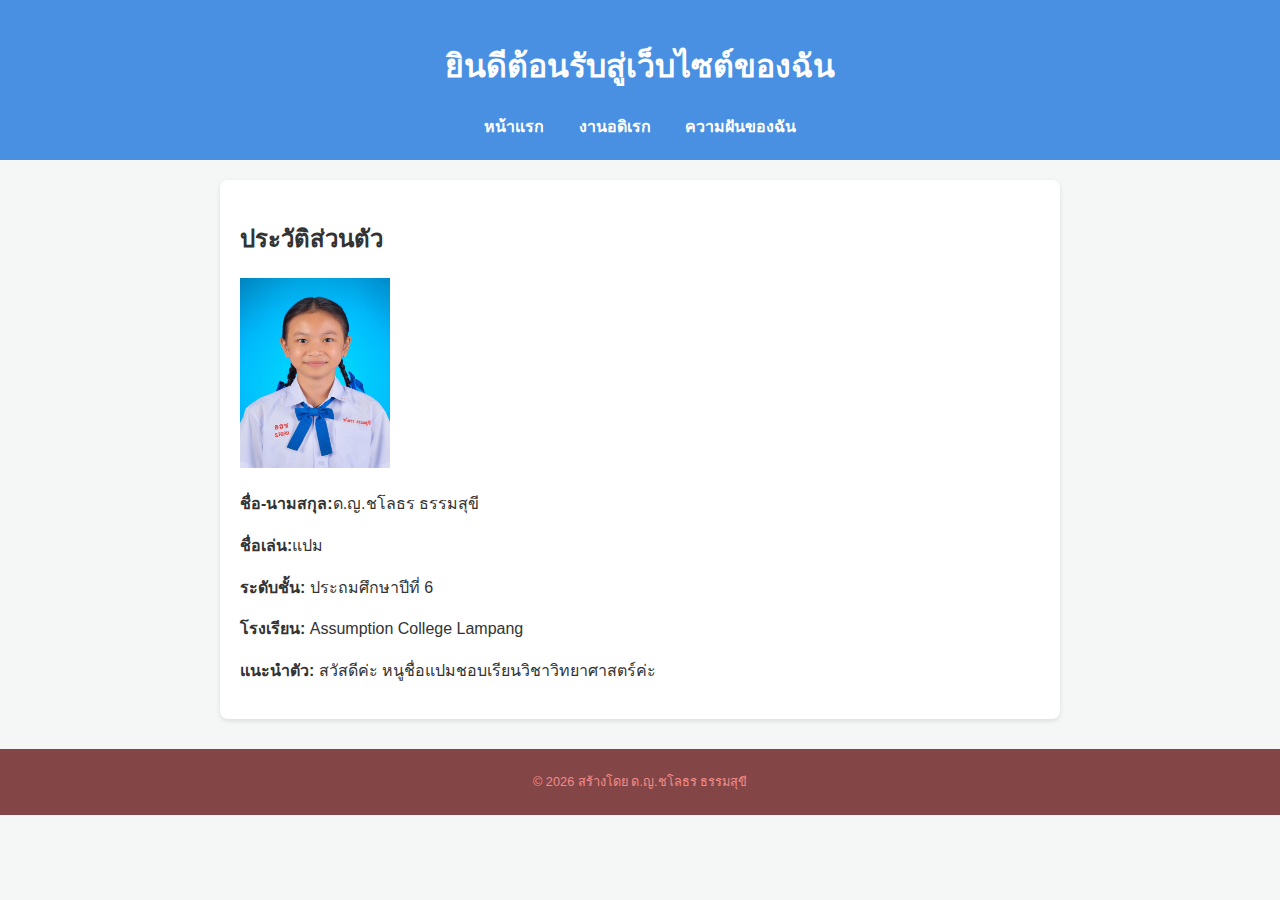
<file: index.html>
<!DOCTYPE html>
<html lang="th">
<head>
<meta charset="UTF-8">
<title>ประวัติส่วนตัวของฉัน</title>
<link rel="stylesheet" href="style.css">
</head>

<body>
<header>
<h1>ยินดีต้อนรับสู่เว็บไซต์ของฉัน</h1>
<nav>
<a href="index.html">หน้าแรก</a>
<a href="hobby.html">งานอดิเรก</a>
<a href="skill.html">ความฝันของฉัน</a>
</nav>
</header>

<section class="content">
<h2>ประวัติส่วนตัว</h2>
<img src="images/1718609170RLAbpODmIb.JPG" alt="รูปของฉัน" class="class-proflies" width="150" height="190" >

<p><strong>ชื่อ-นามสกุล:</strong>ด.ญ.ชโลธร ธรรมสุขี</p>
<p><strong>ชื่อเล่น:</strong>แปม</p>
<p><strong>ระดับชั้น:</strong> ประถมศึกษาปีที่ 6</p>
<p><strong>โรงเรียน:</strong> Assumption College Lampang</p>

<p><strong>แนะนำตัว:</strong> สวัสดีค่ะ หนูชื่อแปมชอบเรียนวิชาวิทยาศาสตร์ค่ะ</p>
</section>

<footer>
<p>© 2026 สร้างโดย ด.ญ.ชโลธร ธรรมสุขี</p>
</footer>

</body>
</html>
</file>
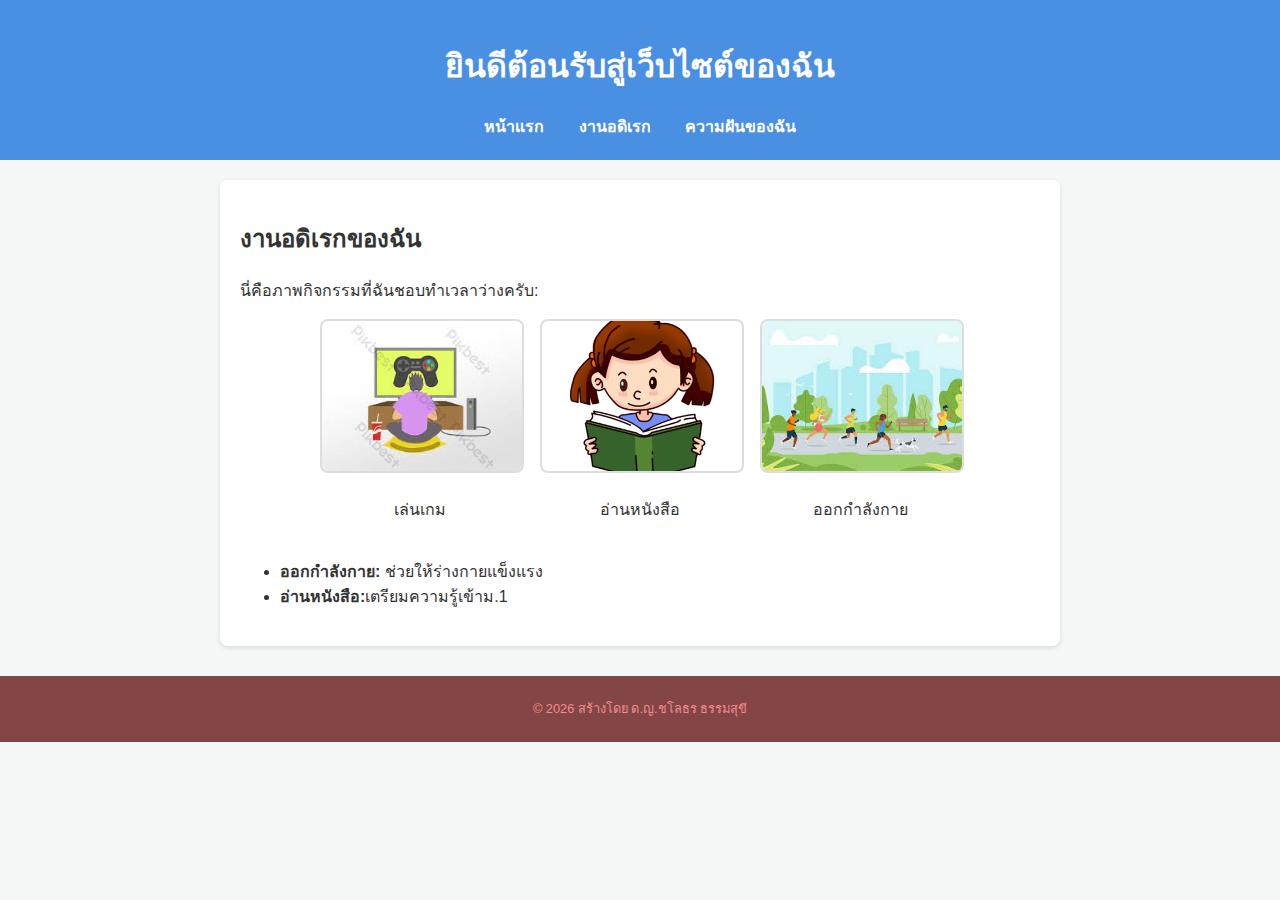
<file: hobby.html>
<!DOCTYPE html>
<html lang="th">
<head>
<meta charset="UTF-8">
<title>ประวัติส่วนตัวของฉัน</title>
<link rel="stylesheet" href="style.css">
</head>

<body>
<header>
<h1>ยินดีต้อนรับสู่เว็บไซต์ของฉัน</h1>
<nav>
<a href="index.html">หน้าแรก</a>
<a href="hobby.html">งานอดิเรก</a>
<a href="skill.html">ความฝันของฉัน</a>
</nav>
</header>

<section class="content">
<h2>งานอดิเรกของฉัน</h2>
<p>นี่คือภาพกิจกรรมที่ฉันชอบทำเวลาว่างครับ:</p>

<div class="hobby-gallery">
<div class="hobby-item">
<img src="images/images.jpg" alt="เล่นเกม">
<p>เล่นเกม</p>
</div>

<div class="hobby-item">
<img src="images/pngtree-little-girl-reading-little-girl-reading-a-book-read-reading-png-image_494904.png" alt="อ่านหนังสือ">
<p>อ่านหนังสือ</p>
</div>

<div class="hobby-item">
<img src="images/download.jpg" alt="ออกกำลังกาย">
<p>ออกกำลังกาย</p>
</div>
</div>

<ul>
<li><strong>ออกกำลังกาย:</strong> ช่วยให้ร่างกายแข็งแรง</li>
<li><strong>อ่านหนังสือ:</strong>เตรียมความรู้เข้าม.1</li>
</ul>
</section>

<footer>
<p>© 2026 สร้างโดย ด.ญ.ชโลธร ธรรมสุขี</p>
</footer>
</body>
</html>
</file>
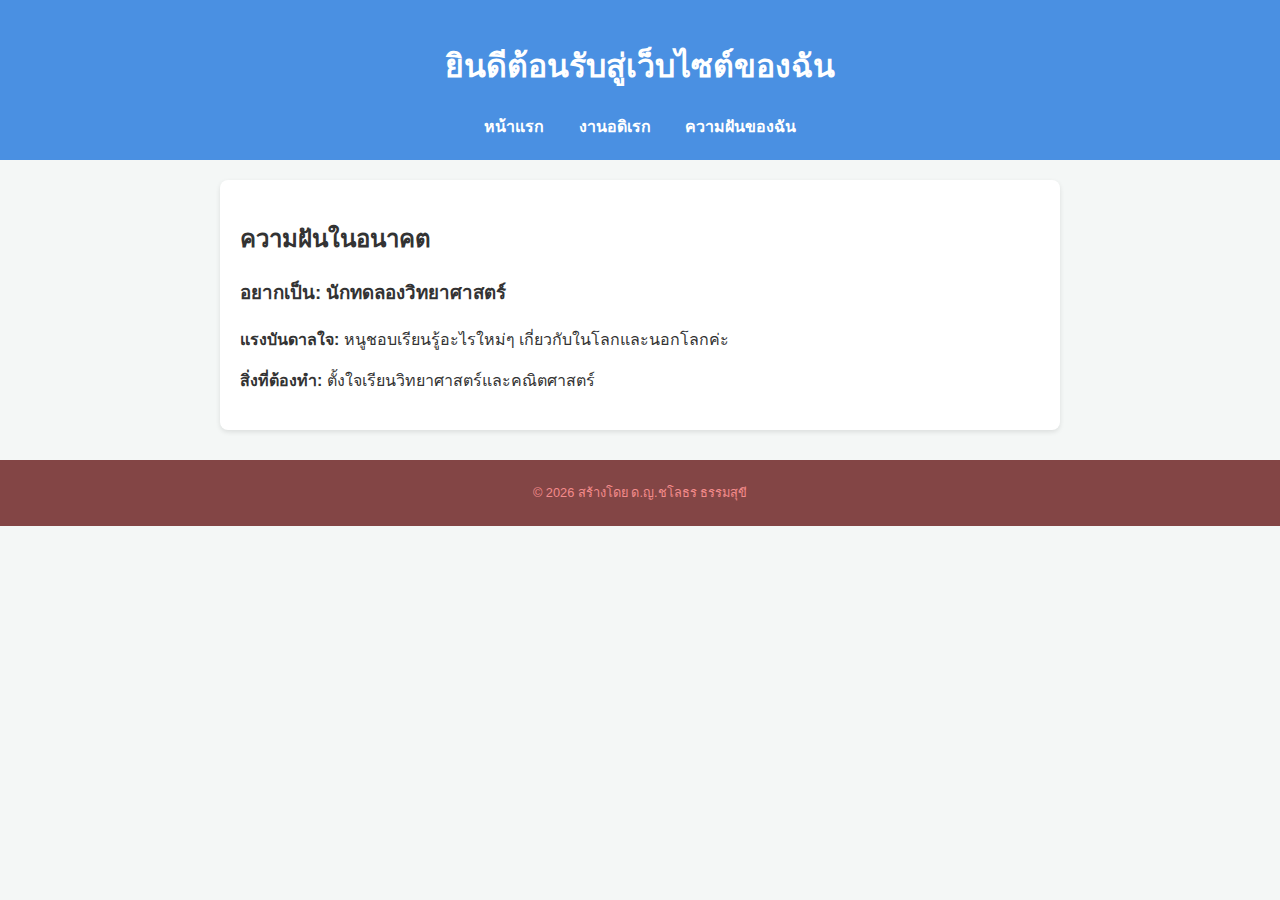
<file: skill.html>
<!DOCTYPE html>
<html lang="th">
<head>
<meta charset="UTF-8">
<title>ประวัติส่วนตัวของฉัน</title>
<link rel="stylesheet" href="style.css">
</head>
<body>

<header>
<h1>ยินดีต้อนรับสู่เว็บไซต์ของฉัน</h1>
<nav>
<a href="index.html">หน้าแรก</a>
<a href="hobby.html">งานอดิเรก</a>
<a href="skill.html">ความฝันของฉัน</a>
</nav>
</header>

<section class="content">
<h2>ความฝันในอนาคต</h2>
<div class="dream-box">
<h3>อยากเป็น: นักทดลองวิทยาศาสตร์</h3>

<p><strong>แรงบันดาลใจ:</strong>
หนูชอบเรียนรู้อะไรใหม่ๆ เกี่ยวกับในโลกและนอกโลกค่ะ
</p>

<p><strong>สิ่งที่ต้องทำ:</strong>
ตั้งใจเรียนวิทยาศาสตร์และคณิตศาสตร์
</p>

</div>
</section>

<footer>
<p>© 2026 สร้างโดย ด.ญ.ชโลธร ธรรมสุขี</p>
</footer>

</body>
</html>
</file>
<file: style.css>
/* กำหนดฟอนต์และพื้นหลัง */
body {
    font-family: 'Segoe UI', Tahoma, Geneva, Verdana, sans-serif;
    line-height: 1.6;
    margin: 0;
    padding: 0;
    background-color: #f4f7f6; /* พื้นหลังสีเทาอ่อน สบายตา */
    color: #333;
  }
  
  /* ส่วนหัวและเมนู */
  header {
    background-color: #4A90E2; /* สีฟ้าสะอาดตา */
    color: white;
    padding: 20px;
    text-align: center;
  }
  
  nav {
    margin-top: 10px;
  }
  
  nav a {
    color: white; /* ตัวอักษรสีขาว */
    text-decoration: none;
    margin: 0 15px;
    font-weight: bold;
  }
  
  nav a:hover {
    text-decoration: underline;
  }
  
  /* ส่วนเนื้อหา */
  .content {
    max-width: 800px;
    margin: 20px auto;
    padding: 20px;
    background: white;
    border-radius: 8px;
    box-shadow: 0 2px 5px rgba(0,0,0,0.1);
  }
  
  /* รูปโปรไฟล์ */
  .profile-img {
    width: 50px;
    height: auto;
    float: left;
    margin-right: 10px;
    margin-bottom: 10px;
    border-radius: 10px;
    border: 3px solid #4A90E2;
  }
  
  /* ป้องกันไม่ให้เนื้อหาส่วนล่างไหลขึ้นมาปน */
  .content::after {
    content: "";
    display: table;
    clear: both;
  }
  
  /* กล่องรวมรูปงานอดิเรก */
  .hobby-gallery {
    display: flex;
    flex-wrap: wrap;
    gap: 20px;
    justify-content: center;
    margin-bottom: 20px;
  }
  
  /* จัดการแต่ละรูปและคำบรรยาย */
  .hobby-item {
    width: 200px;
    text-align: center;
  }
  
  .hobby-item img {
    width: 100%;
    height: 150px;
    object-fit: cover;
    border-radius: 8px;
    border: 2px solid #ddd;
  }
  
  /* ส่วนท้าย */
  footer {
    text-align: center;
    padding: 10px;
    font-size: 0.8em;
    color: #f38b8b;
    background-color: #834545;
    margin-top: 30px;
  }
</file>
